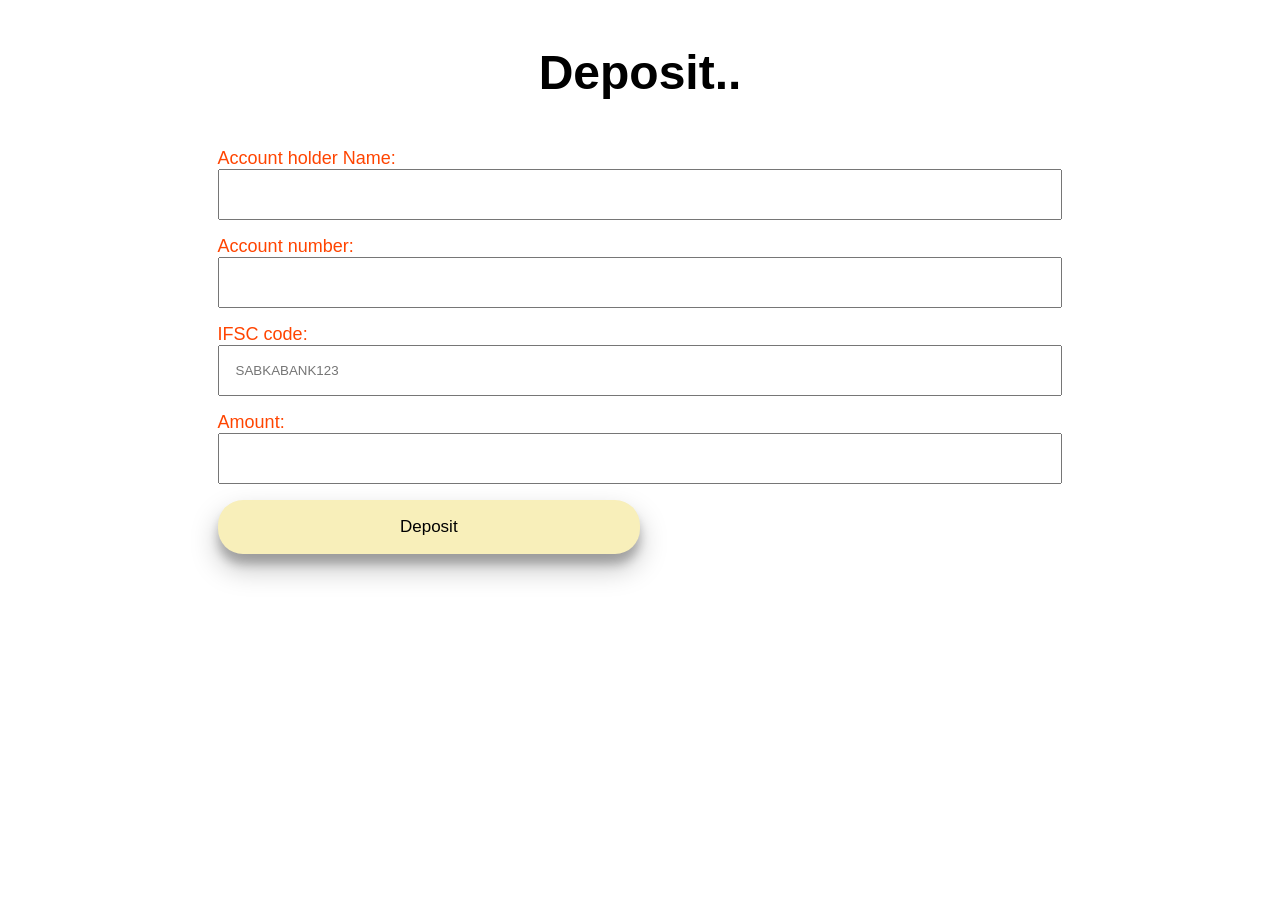
<file: CashD.html>
<!DOCTYPE html>
<html lang="en">
<head>
    <meta charset="UTF-8">
    <meta http-equiv="X-UA-Compatible" content="IE=edge">
    <meta name="viewport" content="width=device-width, initial-scale=1.0">
    <title>Document</title>
    <link rel="stylesheet" href="style.css">
</head>
<body>
    <div class="form-container">
        <h2>Deposit..</h2>
        <form method="post" action="CashD">
          <div class="form-group">
            <label for="name">Account holder Name:</label>
            <input type="name" class="form-control" id="email" placeholder="" name="name">
          </div>
          
          <div class="form-group">
            <label for="number"> Account number:</label>
            <input type="number" class="form-control" id="pwd" placeholder="" name="acn">
          </div>
          <div class="form-group">
            <label for="text">IFSC code:</label>
            <input type="text" class="form-control" id="pwd" placeholder="SABKABANK123" name="IFSC">
          </div>

          <div class="form-group">
            <label for="number"> Amount:</label>
            <input type="number" class="form-control" id="pwd" placeholder="" name="amount">
          </div>
          
          <button type="submit" class="btn btn-default form-btn">Deposit</button>
        </form>
      </div>
</body>
</html>
</file>
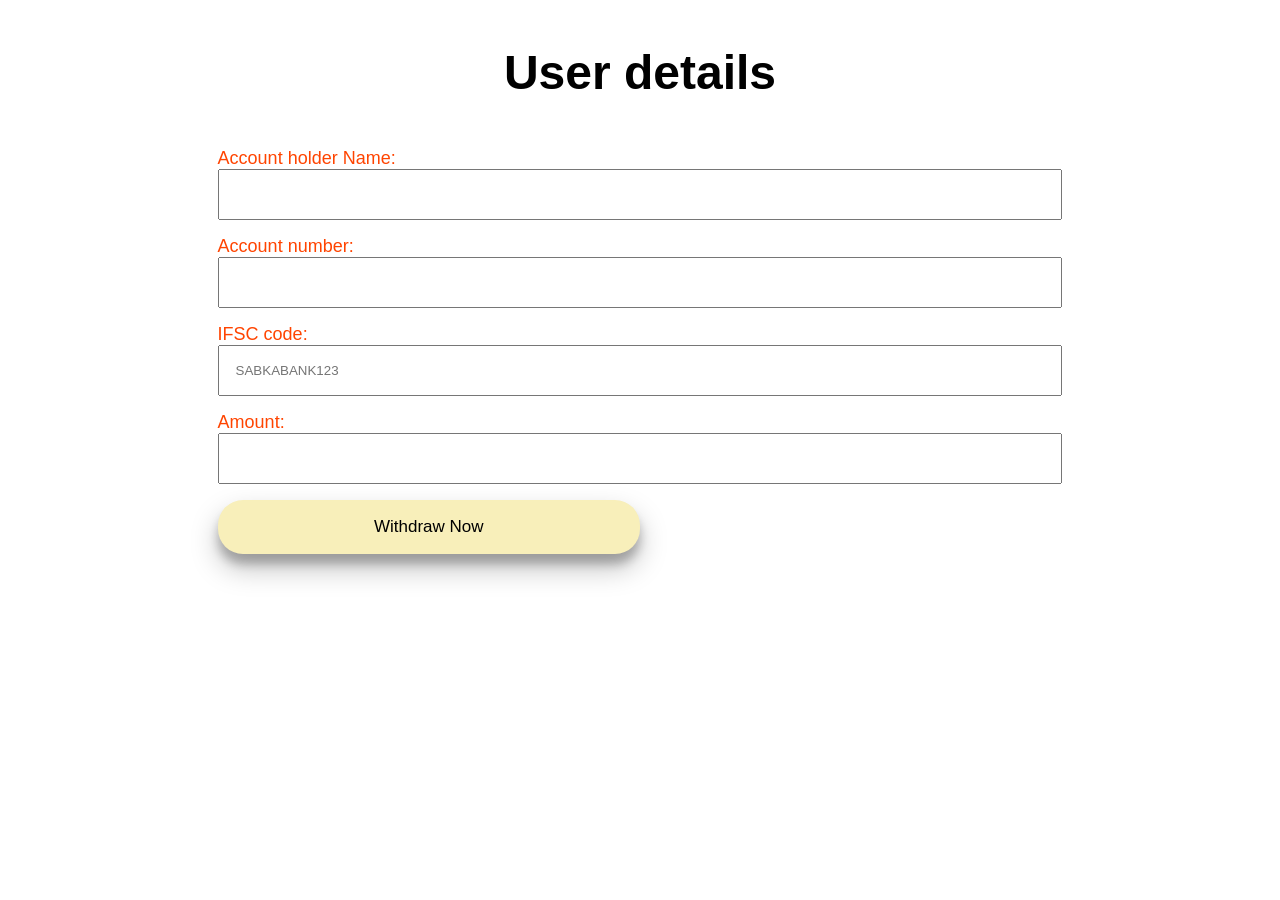
<file: CashW.html>
<!DOCTYPE html>
<html lang="en">
<head>
    <meta charset="UTF-8">
    <meta http-equiv="X-UA-Compatible" content="IE=edge">
    <meta name="viewport" content="width=device-width, initial-scale=1.0">
    <title>Document</title>
    <link rel="stylesheet" href="style.css">
</head>
<body>
    <div class="form-container">
        <h2>User details</h2>
        <form method="post" action="CashW">
          <div class="form-group">
            <label for="name">Account holder Name:</label>
            <input type="name" class="form-control" id="email" placeholder="" name="name">
          </div>
          
          <div class="form-group">
            <label for="number"> Account number:</label>
            <input type="number" class="form-control" id="pwd" placeholder="" name="acn">
          </div>
          <div class="form-group">
            <label for="text">IFSC code:</label>
            <input type="text" class="form-control" id="pwd" placeholder="SABKABANK123" name="IFSC">
          </div>

          <div class="form-group">
            <label for="number"> Amount:</label>
            <input type="number" class="form-control" id="pwd" placeholder="" name="amount">
          </div>
          
          <button type="submit" class="btn btn-default form-btn">Withdraw Now</button>
        </form>
      </div>
</body>
</html>
</file>
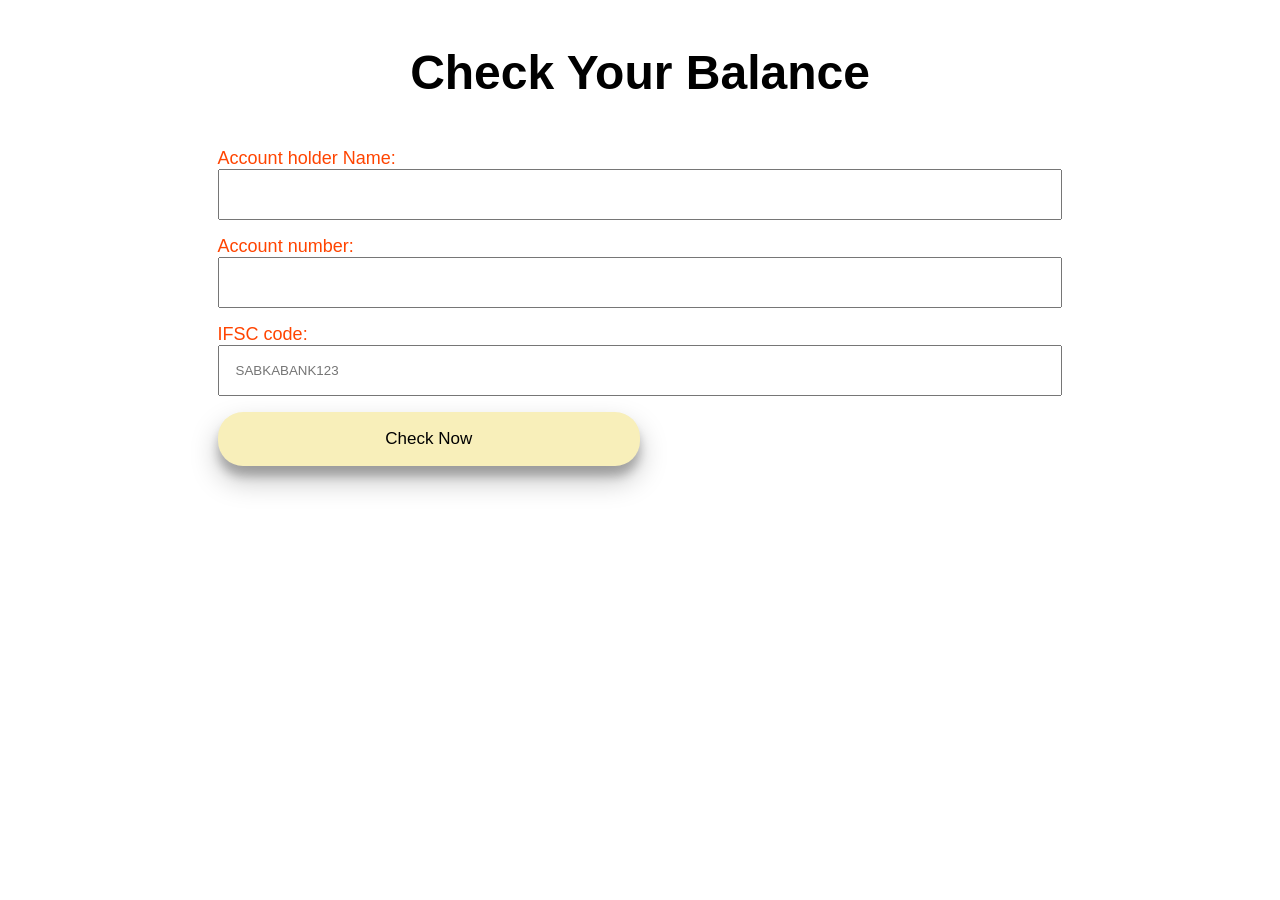
<file: Check.html>
<!DOCTYPE html>
<html lang="en">
<head>
    <meta charset="UTF-8">
    <meta http-equiv="X-UA-Compatible" content="IE=edge">
    <meta name="viewport" content="width=device-width, initial-scale=1.0">
    <title>Check-balance</title>
    <link rel="stylesheet" href="./style.css">
</head>
<body>
    <div class="form-container">
        <h2>Check Your Balance</h2>
        <form method="post" action="Check">
          <div class="form-group">
            <label for="name">Account holder Name:</label>
            <input type="text" class="form-control" id="email" placeholder="" name="name">
          </div>
          
          <div class="form-group">
            <label for="number"> Account number:</label>
            <input type="number" class="form-control" id="pwd" placeholder="" name="acn">
          </div>
          <div class="form-group">
            <label for="text">IFSC code:</label>
            <input type="text" class="form-control" id="pwd" placeholder="SABKABANK123" name="IFSC">
          </div>
          
          <button type="submit" class="btn btn-default form-btn">Check Now</button>
        </form>
      </div>
</body>
</html>
</file>
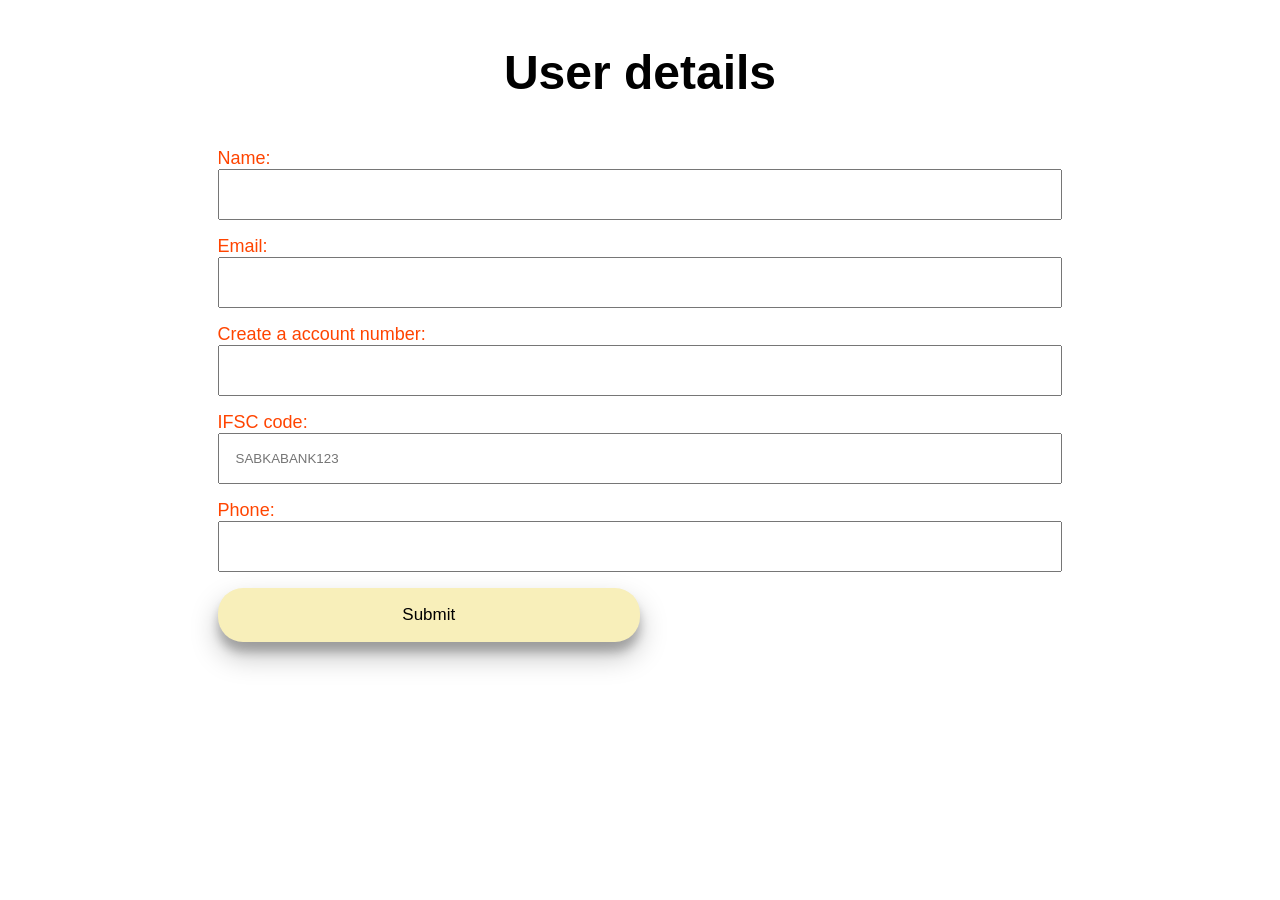
<file: Nacn.html>
<!DOCTYPE html>
<html lang="en">
<head>
    <meta charset="UTF-8">
    <meta http-equiv="X-UA-Compatible" content="IE=edge">
    <meta name="viewport" content="width=device-width, initial-scale=1.0">
    <title>Document</title>
    <link rel="stylesheet" href="style.css">
</head>
<body>
    <div class="form-container">
        <h2>User details</h2>
        <form method="post" action="Bank">
          <div class="form-group">
            <label for="name">Name:</label>
            <input type="name" class="form-control" id="email" placeholder="" name="name">
          </div>
          <div class="form-group">
            <label for="email">Email:</label>
            <input type="email" class="form-control" id="pwd" placeholder="" name="email">
          </div>
          <div class="form-group">
            <label for="number">Create a account number:</label>
            <input type="number" class="form-control" id="pwd" placeholder="" name="acn">
          </div>
          <div class="form-group">
            <label for="text">IFSC code:</label>
            <input type="text" class="form-control" id="pwd" placeholder="SABKABANK123" name="IFSC">
          </div>
          <div class="form-group">
              <label for="number">Phone:</label>
              <input type="tel" class="form-control" id="pwd" placeholder="" name="number">
            </div>
          <button type="submit" class="btn btn-default form-btn">Submit</button>
        </form>
      </div>
</body>
</html>
</file>
<file: style.css>
*{
    margin: 0;
    padding: 0;
    list-style: none;
    box-sizing: border-box;
    text-decoration: none;
    font-family: 'Poppins', sans-serif;
    scroll-behavior: smooth;
}
body{
   
}
/*  */

.header{
    display: flex;
    align-items: center;
    justify-content: space-between;
    padding: 1% 7%;
    position: fixed;
    width: 100%;
    background-color: #F8EFBA;
    min-height: 13vh;
    box-shadow: rgba(50, 50, 93, 0.25) 0px 13px 27px -5px, rgba(0, 0, 0, 0.3) 0px 8px 16px -8px;
    z-index: 22;
}
.logo h2{
font-size: 28px;
}
.navbar{
    display: flex;

}

.navbar li a{
    padding: 0 2rem;
    margin: 0 1rem;
    color: #000;
    font-size: 16px;
    font-weight: 500;
    letter-spacing: 1.3px;
    transition: 0.2s ease;
}

.navbar li a:hover{
    color: #ff4400;
}

#menu{
    font-size: 2rem;
    cursor: pointer;
    display: none;
}

/*  */
.home{
    min-height: 100vh;
    display: grid;
    grid-template-columns: repeat(2,1fr);
    gap: 2rem;
    align-content: center;
    padding: 0 7%;
    background-color: #F97F51;
}

.home-img{
    max-width: 500px;
    box-shadow: rgba(0, 0, 0, 0.25) 0px 14px 28px, rgba(0, 0, 0, 0.22) 0px 10px 10px;
    padding: 2rem;

}
.home-img img{
    max-width: 100%;
}
.home-text {
    max-width: 500px;
}
.home-text h1{
    color: #F8EFBA;
    font-size: 40px;
}

.home-text p{
    font-size: 15px;
}

.btn{
    display: inline-block;
    padding: 2% 7%;
    margin-top: 1rem;
    font-size: 17px;
    outline: none;
    border: none;
    border-radius: 25px;
    cursor: pointer;
    position: relative;
    background-color: #F8EFBA;
    
    box-shadow: rgba(0, 0, 0, 0.25) 0px 14px 28px, rgba(0, 0, 0, 0.22) 0px 10px 10px;
}


/*  */
.services{
    padding: 1% 7%;
    background-color: #2a2a2a;
    padding-bottom: 8rem;
}
.services h2{
text-align: center;
padding: 3rem;
font-size: 3rem;
color: #fff;
}

.service-box{
display: grid;
gap: 2rem;
grid-template-columns: repeat(2, minmax(350px, 1fr));
}

.service-box .box{
text-align: center;
background-color: #F8EFBA;
padding: 3rem 2rem;

}
.service-box .box:hover{
    background-color: rgb(140, 255, 0);
}
.service-box .box i{
    font-size: 4rem;
    color: #ff4400;
}
.service-box .box h3{
    color: #000;
}

footer{
    padding: 1% 7%;
    text-align: center;
    font-size: 30px;
}

footer i{
    color: #ff4c0a;
    font-size: 45px;
}


/* account css */

.form-container{
    padding: 1% 7%;
    max-width: 80%;
    margin: auto;
}

.form-container h2{
    text-align: center;
    padding: 2rem;
    font-size: 3rem;
}

.form-group{
    margin: 1rem 0;
}
.form-group input{
    width: 100%;
    padding: 1rem;
}

.form-group label{
    color: #ff4400;
    font-size: 18px;
    
}

.form-btn{
    width: 50%;
    margin: auto;
   
}

input::-webkit-outer-spin-button,
input::-webkit-inner-spin-button {
  -webkit-appearance: none;
  margin: 0;
}

/* media */

@media (max-width:1200px){
    .home{
        grid-template-columns: repeat(1,1fr);
        padding: 20% 3%;
    }
    .services{
        padding: 3%;
    }

    .home-img{
        text-align: center;
        margin: auto;
        min-height: 50vh;
        order: 2;

    }
    .home-text{
        margin: auto;
    }

    .service-box{
grid-template-columns: repeat(1, minmax(350px, 1fr));

    }

   .navbar{
    /* display: none; */
   }

   #menu{
    display: block;
   }

   .navbar{
    position: absolute;
    display: flex;
    flex-direction: column;
    top: 100%;
    right: -250px;
    background-color: #fff;
    color: #ff4400;
    /* padding: 1rem 0; */
    transition: 0.4s ease;
    min-height: 220px;
   }

   .navbar.mobile{
    right: 0;
   }

   .navbar li{
    margin: 0.8rem 0;
   }

   .form-container{
    padding: 1% 3%;
    max-width: 90%;
    margin: auto;
}
.form-group input{
    width: 100%;
    padding: 0.7rem;
}
.form-container h2{
    font-size: 1.9rem;
}
.form-btn{
    width: 100%;
    padding: 12px;
}
footer{
    padding: 1% 3%;
    text-align: center;
    font-size: 20px;
}

.btn{
    padding: 15px 55px;
}
}

@media (max-width:600px){
    .home-text{
        margin-top: 3rem;
    }

    .header{
        height: auto;
        padding: auto 3%;
    }
}
</file>
